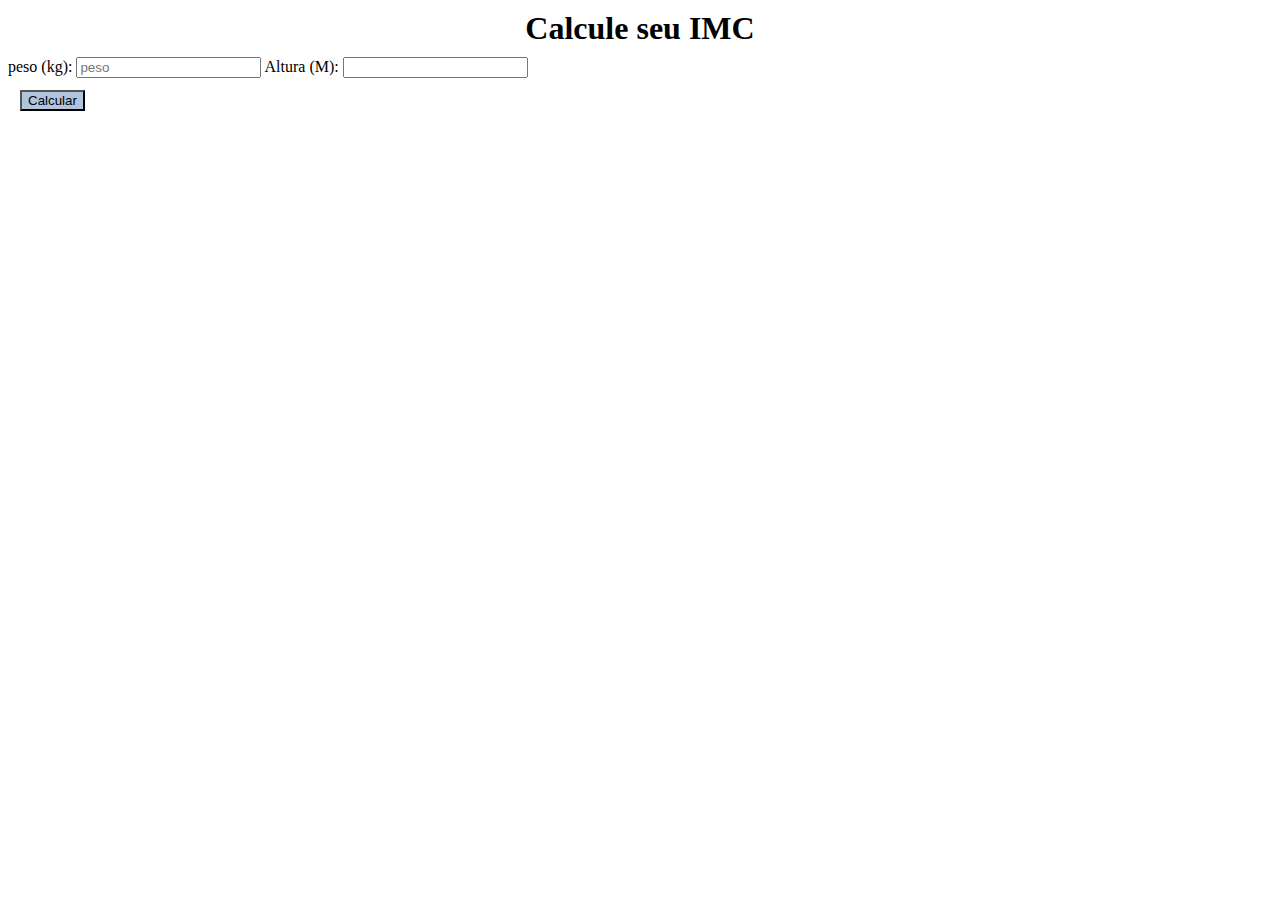
<file: index.html>
<!DOCTYPE html>
<html lang="pt-br">

<head>
    <meta charset="UTF-8">
    <meta http-equiv="X-UA-Compatible" content="IE=edge">
    <meta name="viewport" content="width=device-width, initial-scale=1.0">
    <title>Document</title>
    <link rel="stylesheet" href="style.css">
</head>

<body>

    <h1>Calcule seu IMC</h1>
    <label for="n1">peso (kg):</label>
    <input type="number" id="peso" placeholder="peso">
    <label for="n2">Altura (M):</label>
    <input type="number" id="altura">

    <br>

    <button onclick="calcular()">Calcular</button><br>

    <br>

    <section id="saida">
        <p id="resultado"></p>
    </section>

    <script src="script.js"></script>
</body>

</html>
</file>
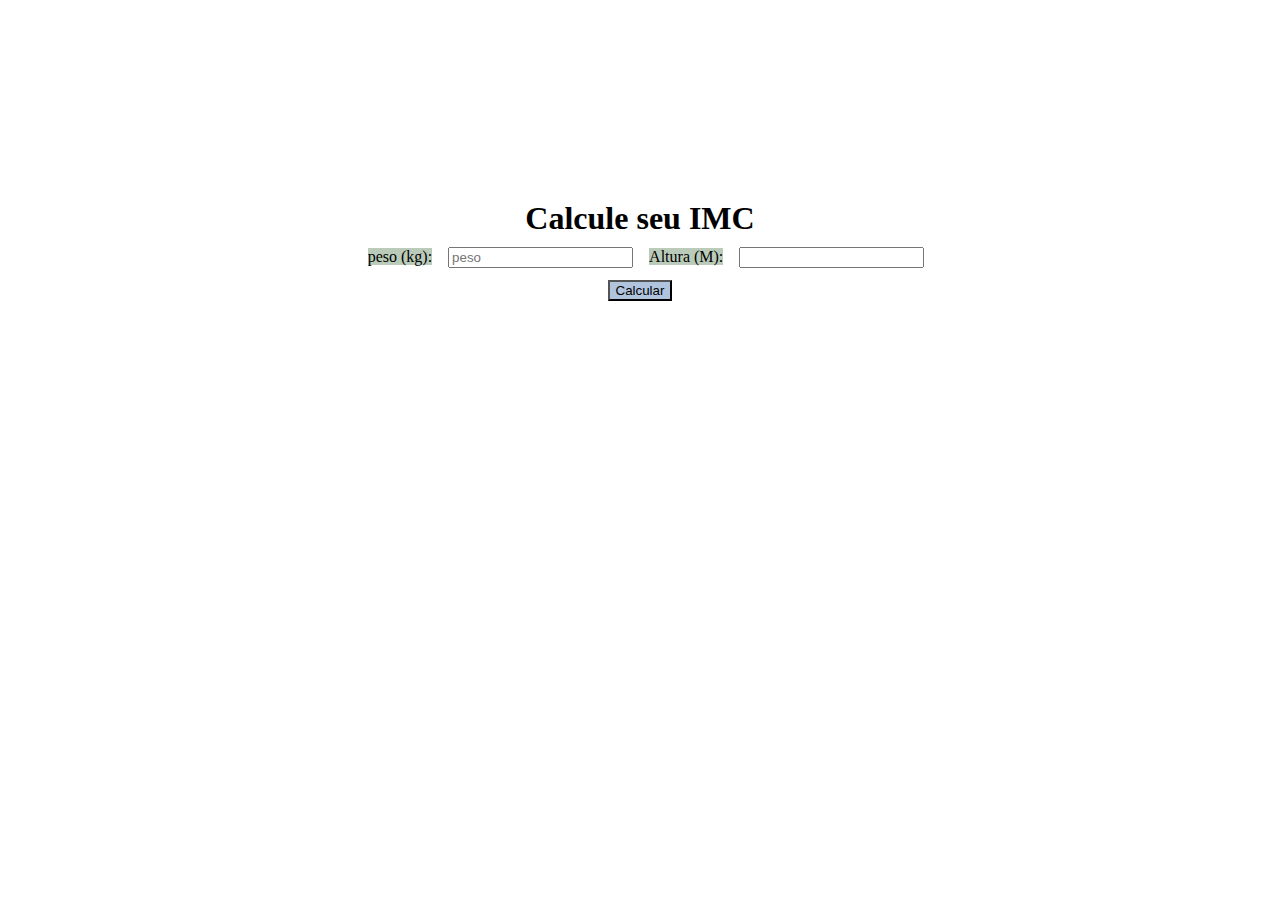
<file: atividade1 imc/index.html>
<!DOCTYPE html>
<html lang="pt-br">
<head>
    <meta charset="UTF-8">
    <meta http-equiv="X-UA-Compatible" content="IE=edge">
    <meta name="viewport" content="width=device-width, initial-scale=1.0">
    <title>calcule IMC</title>
    <link rel="stylesheet" href="style.css">
</head>

<body>

    <h1>Calcule seu IMC</h1>
    <label for="n1">peso (kg):</label>
    <input type="number" id="peso" placeholder="peso">
    <label for="n2">Altura (M):</label>
    <input type="number" id="altura">

    <br>

    <button onclick="calcular()">Calcular</button><br>

    <br>

    <section id="saida">
        <p id="resultado"></p>
    </section>

    <script src="script.js"></script>
</body>

</html>
</file>
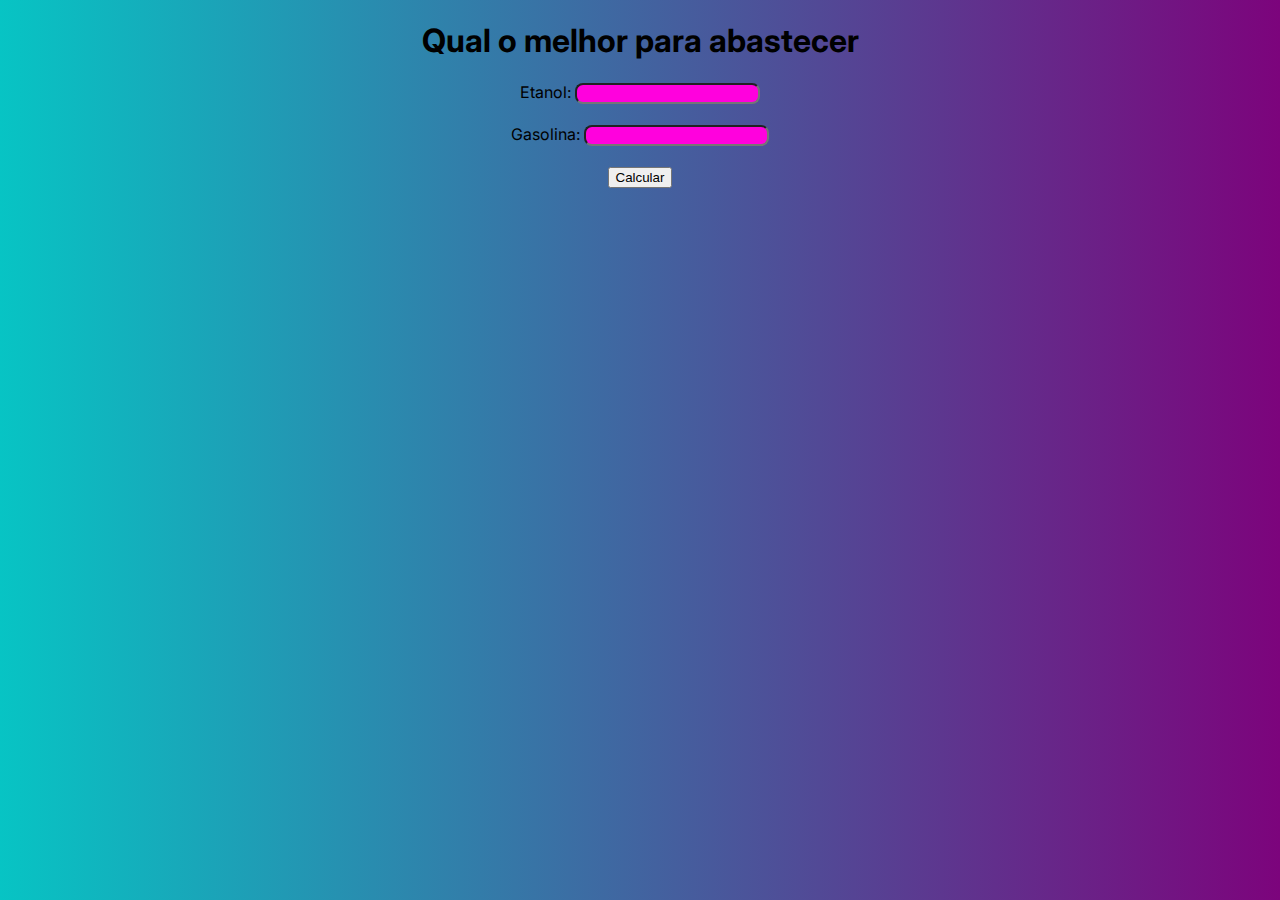
<file: atividade2 abas/index.html>
<!DOCTYPE html>
<html lang="pt-br">
<head>
    <meta charset="UTF-8">
    <meta http-equiv="X-UA-Compatible" content="IE=edge">
    <meta name="viewport" content="width=device-width, initial-scale=1.0">
    <title>abastecimeto</title>
    <link rel="stylesheet" href="style.css">
</head>

<body>

    <div class="tudo">
    <h1>Qual o melhor para abastecer</h1>
    Etanol: <input type="number" id="etanol"><br>
    <br>
    Gasolina: <input type="number" id="gasolina"><br>

    <br>
    <button onclick="calcular()">Calcular</button><br>

    <p id="resultado"></p>
    </div>

    <script src="script.js"></script>
</body>

</html>
</file>
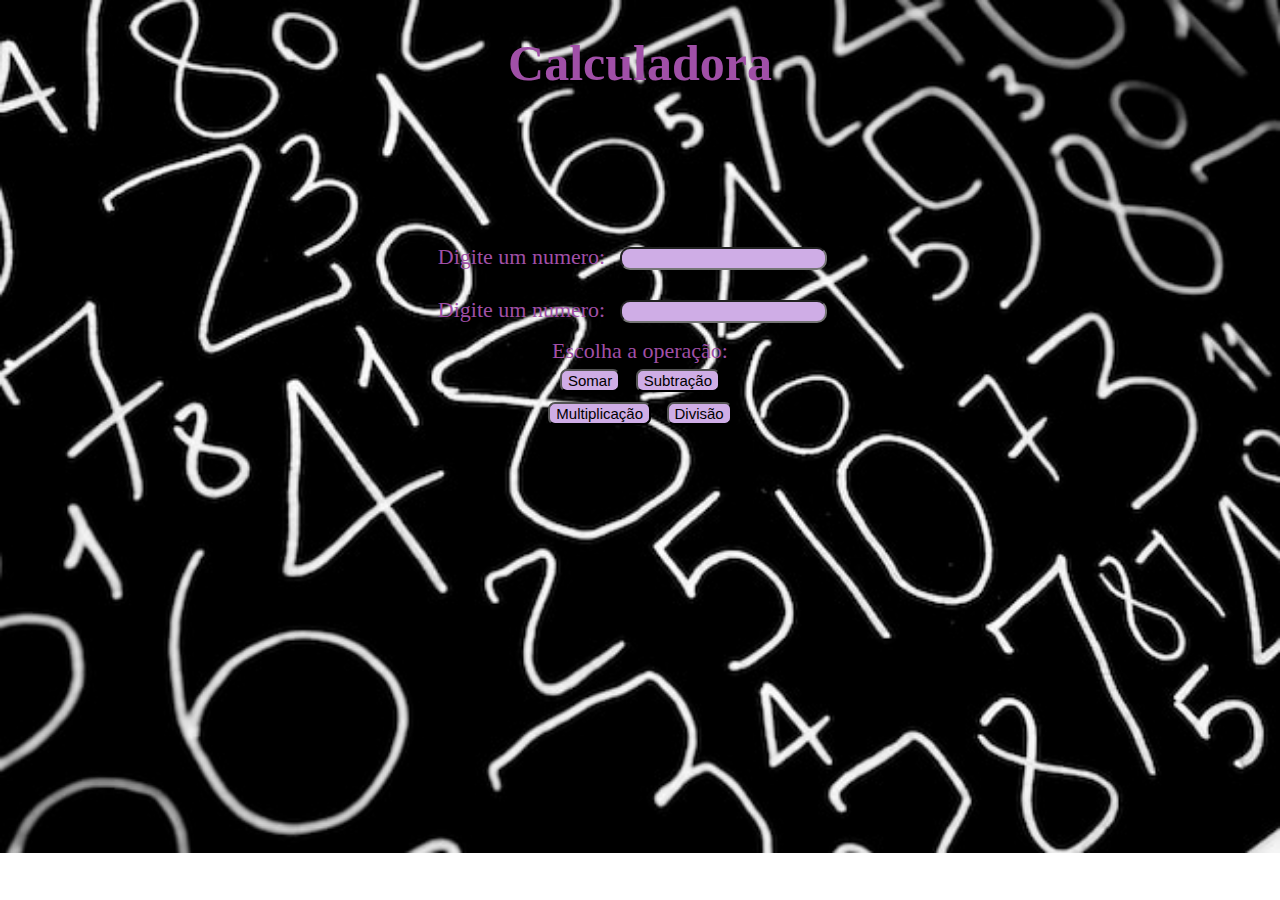
<file: atividade3/index.html>
<!DOCTYPE html>
<html lang="pt-br">
<head>
    <meta charset="UTF-8">
    <meta http-equiv="X-UA-Compatible" content="IE=edge">
    <meta name="viewport" content="width=device-width, initial-scale=1.0">
    <title>calculadora</title>
    <link rel="stylesheet" href="style.css">
</head>
<body>

    <h1>Calculadora</h1>

    <div class="cabecalho">
    Digite um numero:<input type="number" id="n1"><br>
    Digite um numero:<input type="number" id="n2"><br>
    Escolha a operação:
    <br>
    <button id="botao" onclick="soma()">Somar</button>
    <button id="botao" onclick="subtrair()">Subtração</button><br>
    <button id="botao" onclick="multiplicacao()">Multiplicação</button>
    <button id="botao" onclick="divisao()">Divisão</button>
    <p id="resultado"></p>
    </div>

    <script src="script.js"></script>
</body>
</html>
</file>
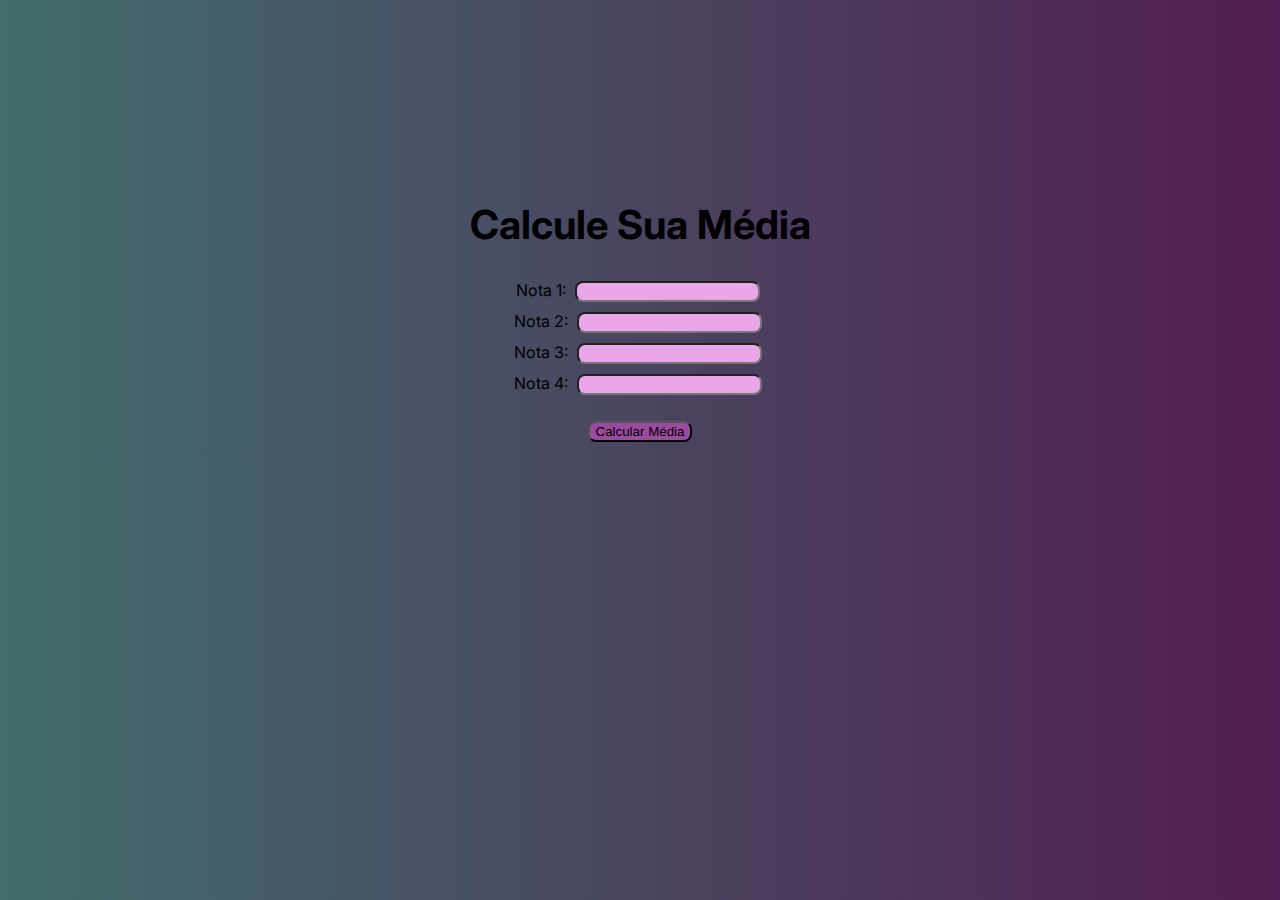
<file: atividade4 media/index.html>
<!DOCTYPE html>
<html lang="pt-br">
<head>
    <meta charset="UTF-8">
    <meta http-equiv="X-UA-Compatible" content="IE=edge">
    <meta name="viewport" content="width=device-width, initial-scale=1.0">
    <title>calcule sua média</title>
    <link rel="stylesheet" href="style.css">
</head>
<body>
    
    <h1>Calcule Sua Média</h1>

    <div class="notas">
    Nota 1: <input type="number" id="n1"><br>
    Nota 2: <input type="number" id="n2"><br>
    Nota 3: <input type="number" id="n3"><br>
    Nota 4: <input type="number" id="n4"><br>
    </div>
<br>
<button id="botao" onclick="calcular()">Calcular Média</button><br>
<span id="resultado"></span>

    <script src="script.js"></script>
</body>
</html>
</file>
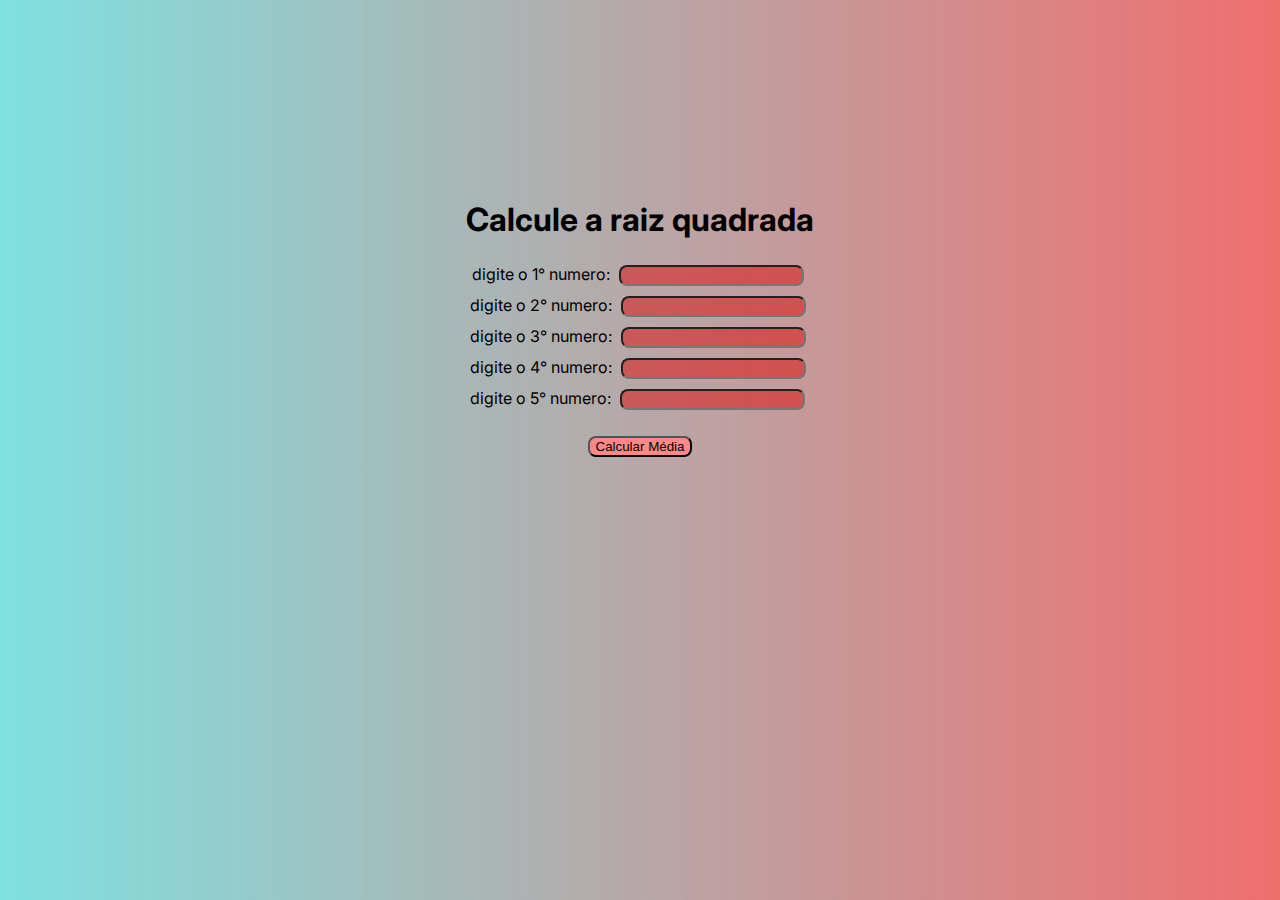
<file: atividade5 quadr/index.html>
<!DOCTYPE html>
<html lang="pt-br">
<head>
    <meta charset="UTF-8">
    <meta http-equiv="X-UA-Compatible" content="IE=edge">
    <meta name="viewport" content="width=device-width, initial-scale=1.0">
    <title>quadrado</title>
    <link rel="stylesheet" href="style.css">
</head>
<body>
    
    <h1>Calcule a raiz quadrada</h1>

    <div class="notas">
    digite o 1° numero: <input type="number" id="n1"><br>
    digite o 2° numero: <input type="number" id="n2"><br>
    digite o 3° numero: <input type="number" id="n3"><br>
    digite o 4° numero: <input type="number" id="n4"><br>
    digite o 5° numero: <input type="number" id="n5"><br>
    </div>
<br>
<button id="botao" onclick="calcular()">Calcular Média</button><br>
<span id="resultado"></span>

    <script src="script.js"></script>
</body>
</html>
</file>
<file: style.css>
bod {
  background: url(https://veja.abril.com.br/wp-content/uploads/2018/01/saude-dieta-2.jpg);
  background-repeat: no-repeat;
  background-size: cover;
}

n1 {
  text-align: center;
  margin: 12px;
  background: #b0c4de;
  color: black;
}

h1 {
  text-align: center;
  margin: 10px;
}

button {
  text-align: center;
  margin: 12px;
  background: #b0c4de;
  color: black;
}

for n1 {
  margin: 12px;
  background: ;
  color: black;
}
</file>
<file: atividade1 imc/style.css>
body {
  background: url(https://veja.abril.com.br/wp-content/uploads/2018/01/saude-dieta-2.jpg);
  background-repeat: no-repeat;
  background-size: cover;
  text-align: center;
  margin-top: 200px;
}

label {
  margin: 12px;
  background: #b0c3b0de;
  color: black;
}

h1 {
  text-align: center;
  margin: 10px;
}

button {
  margin: 12px;
  background: #b0c4de;
  color: black;
}
</file>
<file: atividade2 abas/style.css>
@import url('https://fonts.googleapis.com/css2?family=Inter:wght@100;200;300;400;500;600;700;800;900&display=swap');

body{
    text-align: center;
    font-family: 'Inter';
    background: linear-gradient(to right, rgb(7, 196, 196), rgb(124, 4, 124));
    color: #000000;
}

input{
    border-radius: 8px;
    background: #ff01dd;
    color: #000000;

}

#botao{
    background: #04ffff;
    border-radius: 8px;
    color: #000000;
}
</file>
<file: atividade3/style.css>
@import url('https://fonts.googleapis.com/css2?family=Heebo:wght@100;200;300;400;500;600;700;800;900&display=swap');

body{
    background: url(img/imagem.jpg);
    background-repeat: no-repeat;
    background-size: cover;
    text-align: center;
    color: rgb(160, 79, 167);
}

h1{
    font-size: 50px;
}

.cabecalho{
    margin-top: 140px;
    font-size: 22px;
}

input{
    border-radius: 10px;
    background-color: rgb(207, 173, 230);
    font-size: 15px;
    margin: 15px;
}

#botao{
    border-radius: 7px;
    background-color: rgb(207, 173, 230);
    font-size: 15px;
    margin: 5px;
}

p{
    color: rgb(255, 0, 0);
    font-size: 25px;
}
</file>
<file: atividade4 media/style.css>
@import url('https://fonts.googleapis.com/css2?family=Inter:wght@100;200;300;400;500;600;700;800;900&display=swap');

body{
    text-align: center;
    font-family: 'Inter';
    background: linear-gradient(to right, rgb(65, 109, 109), rgb(82, 29, 82));
    color: #000000;
    margin-top: 200px;
}

h1{
    font-size: 40px;
}

input{
    border-radius: 8px;
    background: #e9a7e9;
    color: #000000;
    margin: 5px;

}

#botao{
    background: #9a4aa1;
    border-radius: 8px;
    color: #000000;

}

span{
    color: white;
    font-size: 25px;
}
</file>
<file: atividade5 quadr/style.css>
@import url('https://fonts.googleapis.com/css2?family=Inter:wght@100;200;300;400;500;600;700;800;900&display=swap');

body{
    text-align: center;
    font-family: 'Inter';
    background: linear-gradient(to right, rgba(7, 196, 196, 0.514), rgba(233, 44, 44, 0.685));
    color: #000000;
    margin-top: 200px;
}

input{
    border-radius: 8px;
    background: #e0000079;
    color: #000000;
    margin: 5px;
}

#botao{
    background: #ff8989;
    border-radius: 8px;
    color: #000000;
}

span{
    color: white;
    font-size: 25px;
}
</file>
